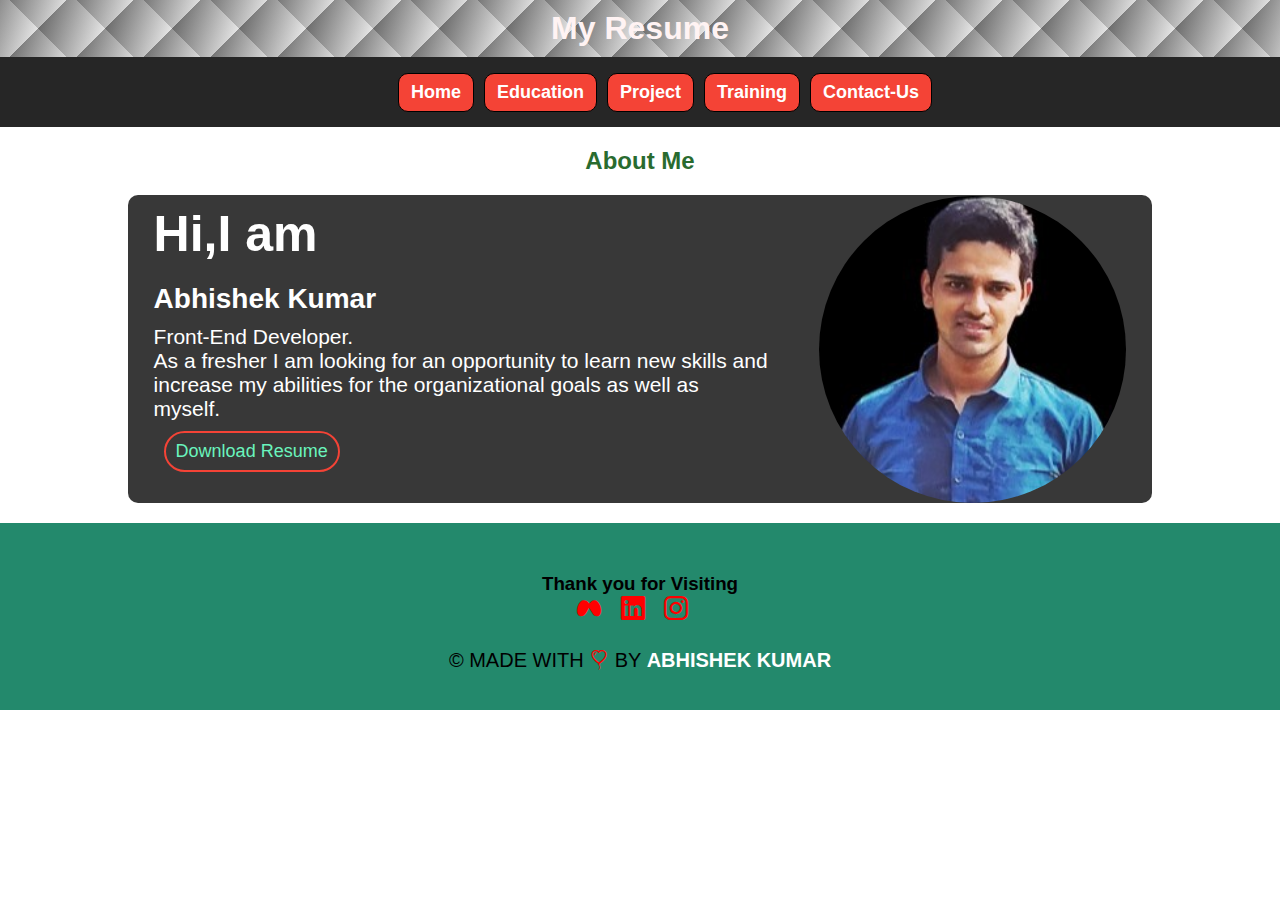
<file: index.html>
<!DOCTYPE html>
<html lang="en">

<head>
    <meta charset="UTF-8">
    <meta http-equiv="X-UA-Compatible" content="IE=edge">
    <meta name="viewport" content="width=device-width, initial-scale=1.0">
    <title>MY RESUME</title>

    <!-- CSS only -->
    <link href="https://cdn.jsdelivr.net/npm/bootstrap@5.2.1/dist/css/bootstrap.min.css" rel="stylesheet"
        integrity="sha384-iYQeCzEYFbKjA/T2uDLTpkwGzCiq6soy8tYaI1GyVh/UjpbCx/TYkiZhlZB6+fzT" crossorigin="anonymous">
    <!-- bootstrap icon -->
    <link rel="stylesheet" href="https://cdn.jsdelivr.net/npm/bootstrap-icons@1.9.1/font/bootstrap-icons.css">
    <!-- my css -->
    <link rel="stylesheet" href="style.css">
</head>

<body>
    <!-- header -->
    <section class="header">
        <h1>My Resume</h1>
    </section>
    <!-- header end -->
    <nav class="navbar">
        <ul class="nav-menu">
            <li class="nav-item"><a href="index.html">Home</a></li>
            <li class="nav-item"><a href="edu.html">Education</a></li>
            <li class="nav-item"><a href="proj.html">Project</a></li>
            <li class="nav-item"><a href="tranin.html">Training</a></li>
            <li class="nav-item"><a href="contact.html">Contact-Us</a></li>
        </ul>
        <div class="hamburger">
            <span class="bar"></span>
            <span class="bar"></span>
            <span class="bar"></span>
        </div>

    </nav>
    <!-- nav ends -->

    <main>
        <!-- part one -->
        <section class="info">
            <h2>About Me</h2>
            <div class="row">
                <div class="inname">
                    <h3>Hi,I am</h3>
                    <h4>Abhishek Kumar</h4>
                    <p class="first">Front-End Developer.</p>
                    <p>As a fresher I am looking for an opportunity to learn new skills and increase my abilities for
                        the
                        organizational goals as well as myself.
                    </p>
                    <a href="Abhishek2.0(Resume).pdf" class="mybtn" target="_blank">Download Resume</a>
                </div>
                <div class="inpic">
                    <img src="Abhishek.jpg.jpg" alt="">
                </div>
            </div>
        </section>
        <!-- section two -->
        <section class="footer">
            <h3>Thank you for Visiting</h3>
            <a href="https://www.facebook.com/profile.php?id=100004823143912" target="_blank"><i class="bi bi-meta trt"></i></a>
            <a href="https://www.linkedin.com/in/abhishek-kumar-b58855200/" target="_blank"><i class="bi bi-linkedin trt"></i></a>
            <a href="https://www.instagram.com/its__singh__abhishek/" target="_blank"><i class="bi bi-instagram trt"></i></a>
            <p id="prep">&copy; MADE WITH <i class="bi bi-balloon-heart rem"></i> BY <span>ABHISHEK KUMAR</span></p>

        </section>
    </main>
    <script src="mine.js"></script>

</body>

</html>
</file>
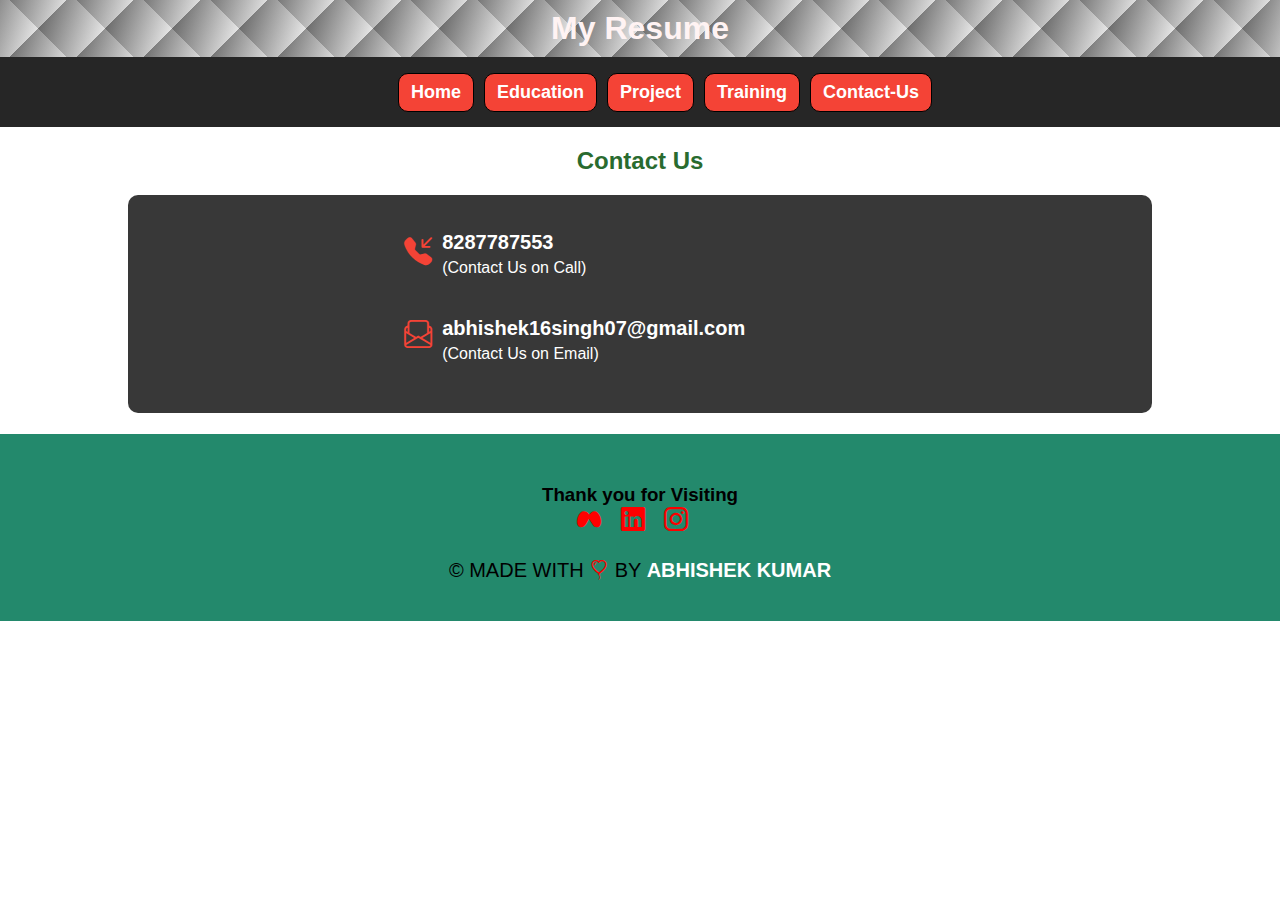
<file: contact.html>
<!DOCTYPE html>
<html lang="en">

<head>
    <meta charset="UTF-8">
    <meta http-equiv="X-UA-Compatible" content="IE=edge">
    <meta name="viewport" content="width=device-width, initial-scale=1.0">
    <title>MY RESUME</title>

    <!-- CSS only -->
    <link href="https://cdn.jsdelivr.net/npm/bootstrap@5.2.1/dist/css/bootstrap.min.css" rel="stylesheet"
        integrity="sha384-iYQeCzEYFbKjA/T2uDLTpkwGzCiq6soy8tYaI1GyVh/UjpbCx/TYkiZhlZB6+fzT" crossorigin="anonymous">
    <!-- bootstrap icon -->
    <link rel="stylesheet" href="https://cdn.jsdelivr.net/npm/bootstrap-icons@1.9.1/font/bootstrap-icons.css">
    <!-- my css -->
    <link rel="stylesheet" href="style.css">
</head>

<body>
    <!-- header -->
    <section class="header">
        <h1>My Resume</h1>
    </section>
    <!-- header end -->
    <nav class="navbar">
        <ul class="nav-menu">
            <li class="nav-item"><a href="index.html">Home</a></li>
            <li class="nav-item"><a href="edu.html">Education</a></li>
            <li class="nav-item"><a href="proj.html">Project</a></li>
            <li class="nav-item"><a href="tranin.html">Training</a></li>
            <li class="nav-item"><a href="contact.html">Contact-Us</a></li>
        </ul>
        <div class="hamburger">
            <span class="bar"></span>
            <span class="bar"></span>
            <span class="bar"></span>
        </div>

    </nav>
    <!-- nav ends -->

    <!-- part one -->
    
    <section class="info">
        <h2>Contact Us</h2>
        <div class="row">
            <div class="incon">
                <div>
                    <i class="bi bi-telephone-inbound-fill"></i>
                    <span>
                        <h5>8287787553</h5>
                        <p>(Contact Us on Call)</p>
                    </span>
                </div>
                <div>
                    <i class="bi bi-envelope-paper"></i>
                    <span>
                        <h5>abhishek16singh07@gmail.com</h5>
                        <p>(Contact Us on Email)</p>
                    </span>
                </div>
            </div>
            
        </div>
    </section>
    <!-- section two -->
    <section class="footer">
            <h3>Thank you for Visiting</h3>
            <a href="https://www.facebook.com/profile.php?id=100004823143912" target="_blank"><i class="bi bi-meta trt"></i></a>
            <a href="https://www.linkedin.com/in/abhishek-kumar-b58855200/" target="_blank"><i class="bi bi-linkedin trt"></i></a>
            <a href="https://www.instagram.com/its__singh__abhishek/" target="_blank"><i class="bi bi-instagram trt"></i></a>
            <p id="prep">&copy; MADE WITH <i class="bi bi-balloon-heart rem"></i> BY <span>ABHISHEK KUMAR</span></p>

        </section>
    <!-- script for contact form -->
    <script src="https://code.jquery.com/jquery-3.6.1.js"
        integrity="sha256-3zlB5s2uwoUzrXK3BT7AX3FyvojsraNFxCc2vC/7pNI=" crossorigin="anonymous"></script>
    <script src="mine.js"></script>

</body>

</html>
</file>
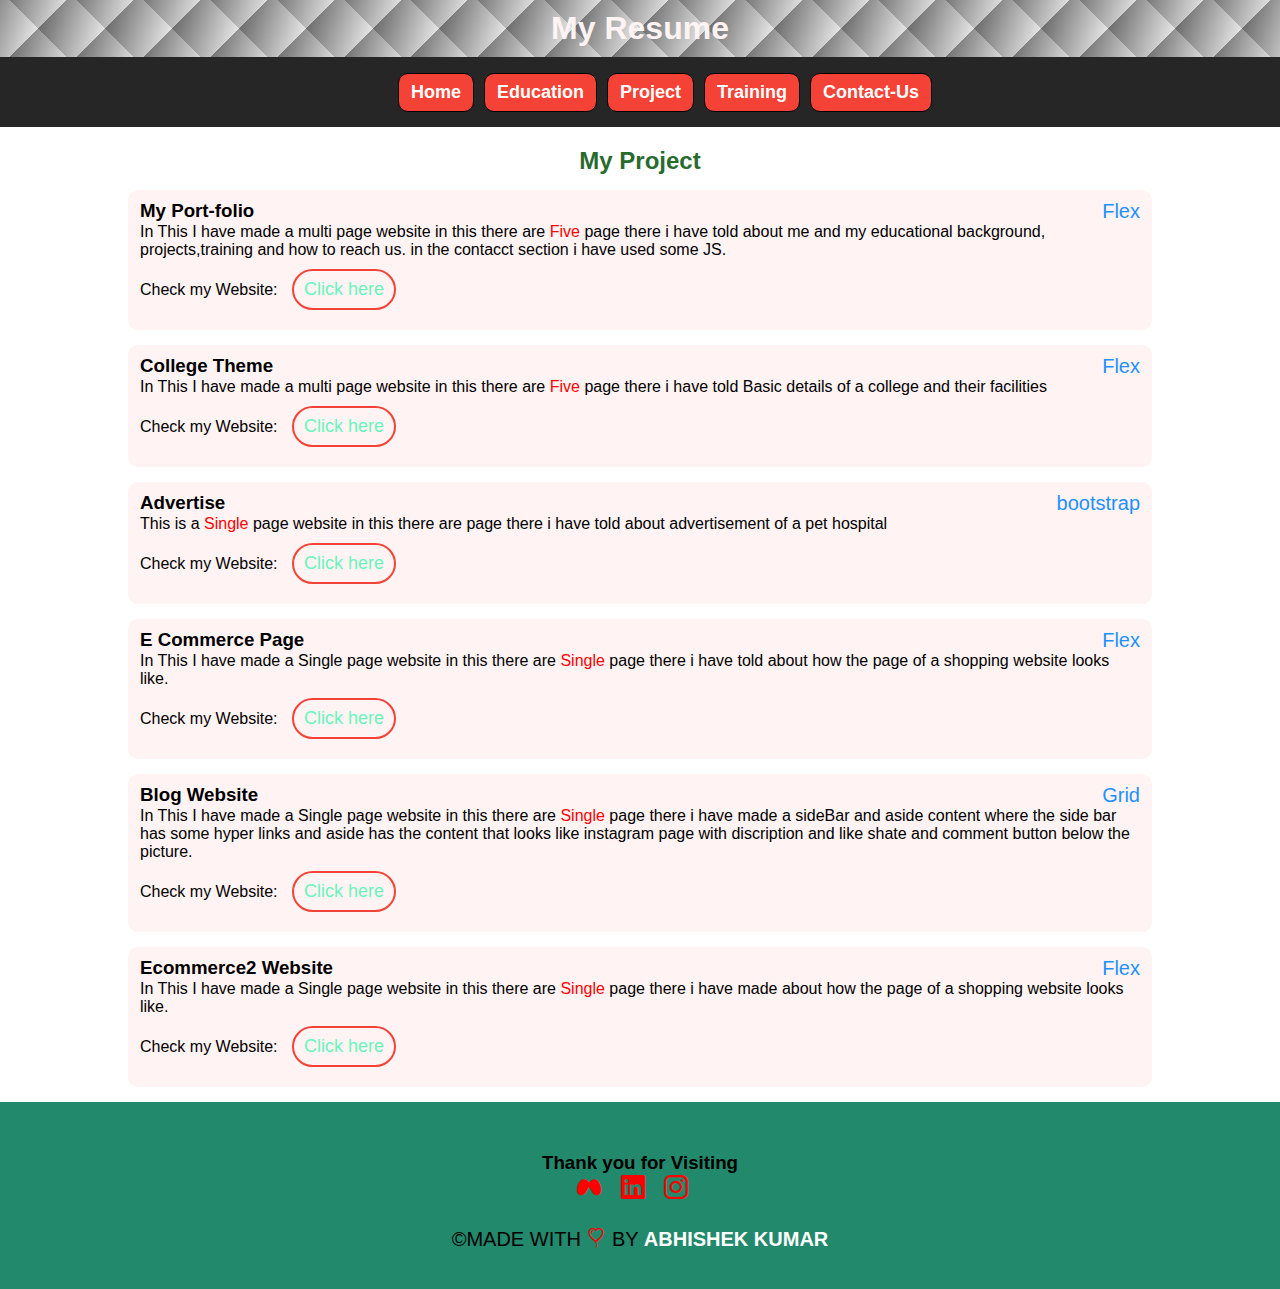
<file: proj.html>
<!DOCTYPE html>
<html lang="en">

<head>
    <meta charset="UTF-8">
    <meta http-equiv="X-UA-Compatible" content="IE=edge">
    <meta name="viewport" content="width=device-width, initial-scale=1.0">
    <title>MY RESUME</title>

    <!-- CSS only -->
    <link href="https://cdn.jsdelivr.net/npm/bootstrap@5.2.1/dist/css/bootstrap.min.css" rel="stylesheet"
        integrity="sha384-iYQeCzEYFbKjA/T2uDLTpkwGzCiq6soy8tYaI1GyVh/UjpbCx/TYkiZhlZB6+fzT" crossorigin="anonymous">
    <!-- bootstrap icon -->
    <link rel="stylesheet" href="https://cdn.jsdelivr.net/npm/bootstrap-icons@1.9.1/font/bootstrap-icons.css">
    <!-- my css -->
    <link rel="stylesheet" href="style.css">
</head>

<body>
    <!-- header -->
    <section class="header">
        <h1>My Resume</h1>
    </section>
    <!-- header end -->
    <nav class="navbar">
        <ul class="nav-menu">
            <li class="nav-item"><a href="index.html">Home</a></li>
            <li class="nav-item"><a href="edu.html">Education</a></li>
            <li class="nav-item"><a href="proj.html">Project</a></li>
            <li class="nav-item"><a href="tranin.html">Training</a></li>
            <li class="nav-item"><a href="contact.html">Contact-Us</a></li>
        </ul>
        <div class="hamburger">
            <span class="bar"></span>
            <span class="bar"></span>
            <span class="bar"></span>
        </div>

    </nav>
    <!-- nav ends -->

    <main>
        <!-- part one -->
        <section class="info">
            <h2>My Project</h2>
            <div class="one">
                <div class="two">
                    <h3>My Port-folio</h3>
                    <span>Flex</span>
                </div>
                <p>In This I have made a multi page website in this there are <span>Five</span> page there i have told
                    about me and my educational background, projects,training and how to reach us. in the contacct section i have used some JS.</p>
                <div id="myfolio">
                        <span>Check my Website: <a href="https://abhishek-1607.github.io/myportfolio/" class="mybtn" target="_blank">Click here</a></span>
                    </div> 
            </div>
            <div class="one">
                <div class="two">
                    <h3>College Theme</h3>
                    <span>Flex</span>
                </div>
                <p>In This I have made a multi page website in this there are <span>Five</span> page there i have told
                    Basic details of a college and their facilities</p>
                    <div id="theme">
                        <span>Check my Website: <a href="https://abhishek-1607.github.io/myfirstcollegesite/" class="mybtn" target="_blank">Click here</a></span>
                    </div> 
                
            </div>
            <div class="one">
                <div class="two">
                    <h3>Advertise</h3>
                    <span>bootstrap</span>
                </div>
                <p>This is a <span>Single</span> page website in this there are page there i have told about
                    advertisement of a pet hospital</p> 
                <div id="advertise">
                    <span>Check my Website: <a href="https://abhishek-1607.github.io/pethospital/" class="mybtn" target="_blank">Click here</a></span>
                </div>  
            </div>
            <div class="one">
                <div class="two">
                    <h3>E Commerce Page</h3>
                    <span>Flex</span>
                </div>
                <p>In This I have made a Single page website in this there are <span>Single</span> page there i have told
                    about how the page of a shopping website looks like.</p>
                    <div id="ecommerce">
                        <span>Check my Website: <a href="https://abhishek-1607.github.io/myhomepageecommerce/
" class="mybtn" target="_blank">Click here</a></span>
                    </div>   
            </div>
            <div class="one">
                <div class="two">
                    <h3>Blog Website</h3>
                    <span>Grid</span>
                </div>
                <p>In This I have made a Single page website in this there are <span>Single</span> page there i have made a sideBar and aside content where the side bar has some hyper links and aside has the content that looks like instagram page with discription and like shate and comment button below the picture.</p>
                    <div id="blog">
                        <span>Check my Website: <a href="https://abhishek-1607.github.io/myblog/" class="mybtn" target="_blank">Click here</a></span>
                    </div>   
            </div>
            <div class="one">
                <div class="two">
                    <h3>Ecommerce2 Website</h3>
                    <span>Flex</span>
                </div>
                <p>In This I have made a Single page website in this there are <span>Single</span> page there i have made
                    about how the page of a shopping website looks like.</p>
                    <div id="ecommerce">
                        <span>Check my Website: <a href="https://abhishek-1607.github.io/ecommercetwo/" class="mybtn" target="_blank">Click here</a></span>
                    </div>  
            </div>
        </section>
        <!-- section two -->
        <section class="footer">
            <h3>Thank you for Visiting</h3>
            <a href="https://www.facebook.com/profile.php?id=100004823143912" target="_blank"><i class="bi bi-meta trt"></i></a>
            <a href="https://www.linkedin.com/in/abhishek-kumar-b58855200/" target="_blank"><i class="bi bi-linkedin trt"></i></a>
            <a href="https://www.instagram.com/its__singh__abhishek/" target="_blank"><i class="bi bi-instagram trt"></i></a>
            <p id="prep">&copy;MADE WITH <i class="bi bi-balloon-heart rem"></i> BY <span>ABHISHEK KUMAR</span></p>

        </section>
    </main>

    
    <script src="mine.js"></script>

</body>

</html>
</file>
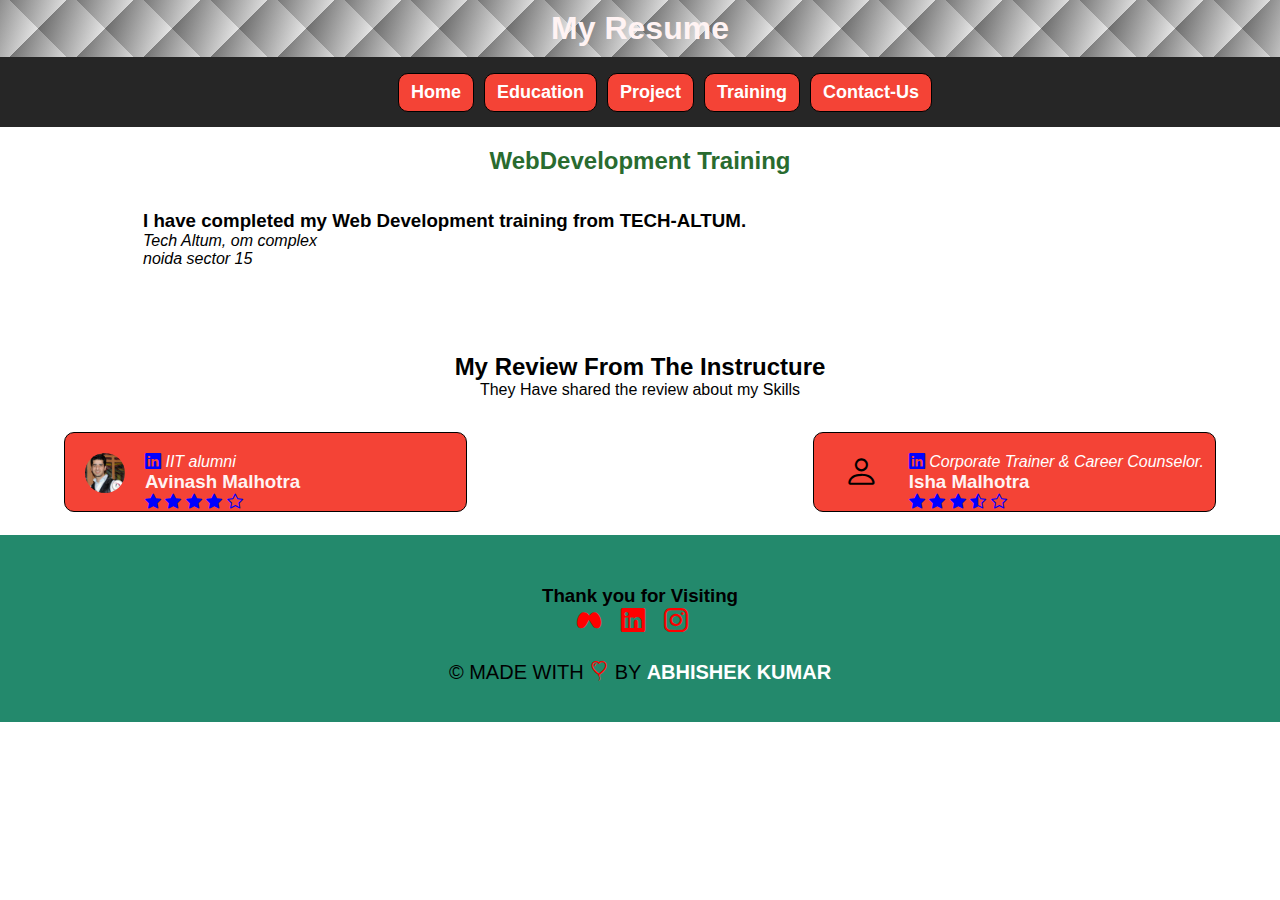
<file: tranin.html>
<!DOCTYPE html>
<html lang="en">

<head>
    <meta charset="UTF-8">
    <meta http-equiv="X-UA-Compatible" content="IE=edge">
    <meta name="viewport" content="width=device-width, initial-scale=1.0">
    <title>MY RESUME</title>

    <!-- CSS only -->
    <link href="https://cdn.jsdelivr.net/npm/bootstrap@5.2.1/dist/css/bootstrap.min.css" rel="stylesheet"
        integrity="sha384-iYQeCzEYFbKjA/T2uDLTpkwGzCiq6soy8tYaI1GyVh/UjpbCx/TYkiZhlZB6+fzT" crossorigin="anonymous">
    <!-- bootstrap icon -->
    <link rel="stylesheet" href="https://cdn.jsdelivr.net/npm/bootstrap-icons@1.9.1/font/bootstrap-icons.css">
    <!-- my css -->
    <link rel="stylesheet" href="style.css">
</head>

<body>
    <!-- header -->
    <section class="header">
        <h1>My Resume</h1>
    </section>
    <!-- header end -->
    <nav class="navbar">
        <ul class="nav-menu">
            <li class="nav-item"><a href="index.html">Home</a></li>
            <li class="nav-item"><a href="edu.html">Education</a></li>
            <li class="nav-item"><a href="proj.html">Project</a></li>
            <li class="nav-item"><a href="tranin.html">Training</a></li>
            <li class="nav-item"><a href="contact.html">Contact-Us</a></li>
        </ul>
        <div class="hamburger">
            <span class="bar"></span>
            <span class="bar"></span>
            <span class="bar"></span>
        </div>

    </nav>
    <!-- nav ends -->

    <main>
        <!-- part one -->
        <section class="info">
            <h2>WebDevelopment Training</h2>
            <div class="train-col">
                <h3>I have completed my Web Development training from TECH-ALTUM.</h3>     
                <address>
                    Tech Altum, om complex <br>
                    noida sector 15
                </address>
            </div>
        </section>
        <!-- testimonial -->
        <div class="testimonial">
            <h2>My Review From The Instructure</h2>
            <p>They Have shared the review about my Skills</p>
            <div class="col">
                <div class="testimonial-col">
                    <img src="1517400251566.jpg" alt="">
                    <div>
                        <a href="https://www.linkedin.com/in/avimalhotra/?originalSubdomain=in" target="_blank"><i class="bi bi-linkedin"><span> IIT alumni</span></i></a>
                        <h3>Avinash Malhotra</h3>
                        <i class="bi bi-star-fill"></i>
                        <i class="bi bi-star-fill"></i>
                        <i class="bi bi-star-fill"></i>
                        <i class="bi bi-star-fill"></i>
                        <i class="bi bi-star"></i>
                    </div>
                </div>
                <div class="testimonial-col">
                    <i class="bi bi-person" id="perso"></i>
                    <div>
                        <a href="https://www.linkedin.com/in/ishamalhotra-techaltum/?originalSubdomain=in" target="_blank"><i class="bi bi-linkedin"> <span>Corporate Trainer & Career Counselor.</span></i></a>
                        <h3>Isha Malhotra</h3>
                        <i class="bi bi-star-fill"></i>
                        <i class="bi bi-star-fill"></i>
                        <i class="bi bi-star-fill"></i>
                        <i class="bi bi-star-half"></i>
                        <i class="bi bi-star"></i>
                    </div>
                </div>
            </div>
        </div>






        <!-- section two -->
        <section class="footer">
            <h3>Thank you for Visiting</h3>
            <a href="https://www.facebook.com/profile.php?id=100004823143912" target="_blank"><i class="bi bi-meta trt"></i></a>
            <a href="https://www.linkedin.com/in/abhishek-kumar-b58855200/" target="_blank"><i class="bi bi-linkedin trt"></i></a>
            <a href="https://www.instagram.com/its__singh__abhishek/" target="_blank"><i class="bi bi-instagram trt"></i></a>
            <p id="prep">&copy; MADE WITH <i class="bi bi-balloon-heart rem"></i> BY <span>ABHISHEK KUMAR</span></p>

        </section>
    </main>

    <script src="mine.js"></script>
</body>

</html>
</file>
<file: style.css>
*{
    margin: 0;
    box-sizing: border-box;
}
body{
    font-family:Arial, Helvetica, sans-serif;
}
a{
    text-decoration: none;
}
/* header */
.header{
    width: 100%;
    animation: move 10s linear infinite;
    background: repeating-linear-gradient(135deg, rgba(64,64,64,0.52) 5%, rgba(221,221,221,0.49) 10%),repeating-linear-gradient(45deg, rgba(64,64,64,0.52) 5%, rgba(221,221,221,0.49) 10%);
    text-align: center;
    padding: 10px;
}
@keyframes move {
    0%{
        background-position-x: 0px;
    }
    100%{
        background-position-x: 1200px;
    }
    
}
.header h1{
    color: #fff3f3;
    font-weight: 800;
}


/* nav */
nav{
    width: 100%;
    background-color: #262626;
    display: flex;
    min-height: 70px;
    justify-content: space-between;
    align-items: center;
    padding: 0 24px;
    position: sticky;
    z-index: 100;
    
}
.nav-menu{
    display: flex;
    justify-content: space-between;
    align-items: center;
    
}
nav ul{
    list-style-type: none;
    margin: auto;
}
nav ul li{
    display: inline-block;
    padding:  8px 12px;
    margin-left: 10px;
    background-color: #f44336;
    border: 1px solid black;
    border-radius: 10px;
    cursor: pointer;
}
nav ul li a{
    color: #fff !important;
    font-size: 18px;
    font-weight: bold;
}
/* nav ends */

/* nav div*/
.hamburger{
    display: none;
}
.bar{
    display: block;
    width: 25px;
    height: 3px;
    margin: 5px auto;
    background-color: blue;
}

/* part one */
.info{
    width: 80%;
    margin: auto;
    padding-top: 20px;
}
.info h2{
    text-align: center;
    color: #296b2f;
    animation: movea 1s infinite ease-in-out alternate;
}
@keyframes movea {
    0%{
        margin-left: -30px;
    }
    100%{
        margin-left: 30px;
    }
}
.row{
    color: #fff;
    border-radius: 10px;
    background: rgba(0,0,0,0.78);
    display: flex;
    justify-content: space-around;
    margin: 2% 0;
    /* background-color: darkkhaki; */
}
.inname{
    flex-basis: 60%;
    margin: auto 0px;
    margin-bottom: 2%;
}
.inname h3{
    font-family:Verdana, Geneva, Tahoma, sans-serif;
    font-size: 50px;
    padding: 10px 0px;
}
.inname h4{
    font-family:'Franklin Gothic Medium', 'Arial Narrow', Arial, sans-serif;
    font-size: 28px;
    padding: 10px 0px;
}
 .inname > p{
    font-size: 21px;
} 
.inname a, .mybtn{
    display: inline-block;
    padding: 8px 10px;
    color: rgb(106, 244, 189);
    border: 2px solid #f44336;
    margin: 10px;
    border-radius: 33px;
    font-size: 18px;
}
.inname a:hover,.mybtn:hover{
    background-color:aquamarine;
    color: green;
}
.inpic{
    flex-basis: 30%;
    display: flex;
    align-items: center;
    justify-content: center;
}
.inpic img{
    width: 100%;
    border-radius: 50%;
    background-color: transparent;
}

/* footer */
.footer{
    width: 100%;
    background-color: rgb(35, 137, 108);
    margin: auto;
    padding-top: 50px;
    text-align: center;
}
.footer p span{
    color: white;
    font-weight: bold;
}
#prep{
    padding-top: 2%;
    font-size: 20px;
    padding-bottom: 3%;
}
.rem{
    color: red;
    cursor: pointer;
}
.trt{
    margin-right: 15px;
    color: red;
    font-size: 24px;
    cursor: pointer;
}
/* Educational background */
.ptr{
    padding: 10px;
}
.inclass{
    flex-basis: 6%;
    text-align: center;
}
.inclass h5{
    padding-bottom: 8px;
}
.inschool{
    flex-basis: 58%;
    text-align: center;
}
.infoa{
    width: 80%;
    margin: auto;
    padding-top: 20px;
}
.infoa h2{
    text-align: center;
}
.inyear{
    flex-basis: 7%;
    text-align: center;
}
.inper{
    flex-basis: 7%;
    text-align: center;
}
.tabl{
    text-align: center;
}
.pre .bi{
    font-size: 45px;
    color: red;
}
div p span{
    color: red;
}
/* .infoOne{ 
    border: 1px solid black;
    margin: 15px 0;
    padding: 20px;
}
.infoOne .bi{
    font-size: 35px;
    color: red;
} */

/* contact form */

.incon{
    flex-basis: 48%;
    margin-bottom: 20px;
    margin-top: 3%;
    /* background-color: cyan; */
}
.inform{
    flex-basis: 48%;
    margin-bottom: 20px;
    /* background-color:bisque; */
}
.tbn p{
    text-align: center;
}

/* form validatino */


.form .bi:hover{
    color: red;
}
.form h2{
    text-align: center;
    padding: 20px;
}
.btr{
    display: flex;
    justify-content: space-evenly;
}
.btnb{
    padding: 8px 12px;
    border: 1px solid blanchedalmond;
    font-size: 18px;
    color: #f44336;
    border-radius: 10px;
}
.btnb:hover{
    background-color: #f44336;
}

/* ENd of form */
.incon div{
    display: flex;
    align-items: center;
    margin-bottom: 30px;
}
.incon div .bi{
    font-size: 28px;
    color: #f44336;
    margin: 10px;
}
.incon h5{
    font-size: 20px;
    font-weight: bold;
    margin-bottom: 5px;
    padding-top: 3%;
}

/* project */
.one{
    margin: 15px 0;
    padding: 10px 12px;
    border-radius: 10px;
    background: #fff3f3;
    cursor: pointer;
    transform: scale(1);
}
.one:hover{
    transform: scale(1.1);
    transition: 1s ease;
    box-shadow: 0px 0px 20px 0px rgba(0,0,0,0.5);
}
.one div{
    display: flex;
    justify-content: space-between;
}
.one .two span{
    font-size: 20px;
    color:dodgerblue;
}

/* training */
.train-col{
    margin: 20px 0;
    padding: 15px;
}
.train-learnt{
    margin-top: 20px;
}
.train-learnt ul{
    list-style-type: none;
}
.testimonial-col span{
    color: #fff;
}
.testimonial{
    width: 90%;
    margin: auto;
    text-align: center;
    padding-top: 50px;
}

.col{
    display: flex;
    margin: 2% 0;
    justify-content: space-between;
}
.testimonial-col{
    flex-basis: 35%;
    border: 1px solid black;
    padding-top: 20px;
    margin-top: 10px;
    text-align: left;
    display: flex;
    border-radius: 10px;
    background: #f44336;
    color: #fff3f3;
    cursor: pointer;
}
.testimonial-col img{
    border-radius: 50%;
    height: 40px;
    margin: 0px 20px;
}
#perso{
    font-size: 35px;
    margin: 0px 30px;
    color: black;
}
.testimonial-col .bi{
    color: blue;
}

/* media query */

@media screen and (max-width:980px){
    .inschool p{
        font-size: 11px;
        padding-top: 5px;
    }
    .inyear{
        flex-basis: 10%;
    }
}

@media screen and (max-width:700px){
    .row{
        flex-direction: column;
    }
    .col{
        flex-direction: column;
    }
    .incon{
        font-size: 20px;
        margin-bottom: 20px;
    }
    #prep{
        font-size: 16px;
    }
    .hamburger{
        margin-left: 4%;
        display: block;
    }
    /* hamberger ko x bnao */
    .hamburger.active .bar:nth-child(2){
        opacity: 0;
    }
    .hamburger.active .bar:nth-child(1){
        transform: translateY(8px) rotate(45deg);
    }
    .hamburger.active .bar:nth-child(3){
        transform: translateY(-8px) rotate(-45deg);
    }
    .nav-menu{
        position:absolute;
        top:70px;
        left: -100%;
        flex-direction: column;
        background-color: #262626;
        width: 100%;
        text-align: center;
        transition: 0.3s;
    }
    .nav-item{
        margin: 16px 0;
    }
    .nav-menu.active{
        left: 0;
    }
    @keyframes move {
        0%{
            background-position-x: 0px;
        }
        100%{
            background-position-x: 700px;
        }
        
    }
}
@media screen and (max-width:400px){
    .incon h5{
        font-size: 14px;
        font-weight: bold;
        margin-bottom: 5px;
        padding-top: 3%;
    }
    .info h2{
        font-size: 18px;
    }
    #prep{
        font-size: 6px;
    }
    .header{
        animation: move 40s linear infinite;
    }
    .inschool h3{
        font-size: 12px;
    }
    .inper h3{
        font-size: 12px;
    }
    .prep{
        font-size:12px;
    }
    @keyframes move {
        0%{
            background-position-x: 0px;
        }
        100%{
            background-position-x: 400px;
        }
        
    }
    @keyframes movea {
        0%{
            margin-left: -20px;
        }
        100%{
            margin-left: 10px;
        }
    }
    
}
@media screen and (max-width:330px) {
    #theme span{
        font-size: 14px;
    }
    .incon h5, .incon p{
        font-size: 9px;
    }
    .info h2{
        font-size: 12px;
    }
    .prep{
        font-size:10px;
    }
}
</file>
